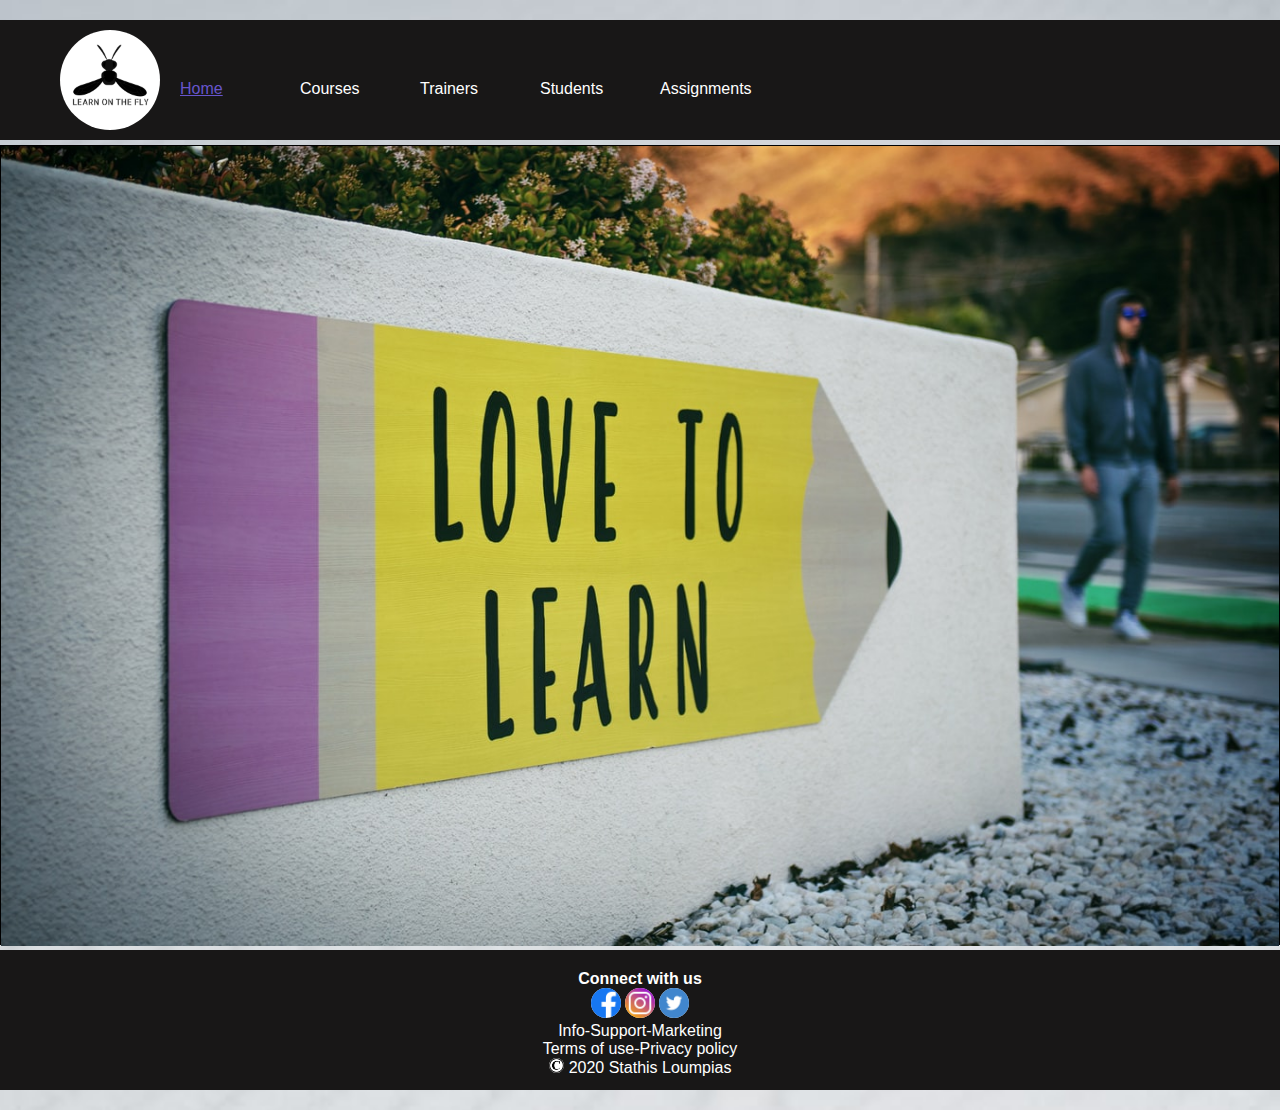
<file: Stathis_Loumpias_assignment_1/index.html>
<!DOCTYPE html>
<html lang="en">
  <head>
    <meta charset="UTF-8" />
    <meta name="viewport" content="width=device-width, initial-scale=1.0" />
    <title>Home</title>
    <link rel="icon" href="images/logo.png" type="images/jpg" />
    <link rel="stylesheet" href="css/style.css" type="text/css" />
  </head>
  <body id="wrapper">
    <header>
      <div>
        <img src="images/logo.png" alt="learn to fly" />
      </div>
      <div>
        <ul>
          <li><a href="index.html" class="current">Home</a></li>
          <li><a href="Courses.html">Courses</a></li>
          <li>
            <a href="Trainers.html">Trainers</a>
            <ul>
              <li>
                <a href="trainersPerCourse.html">Per Course</a>
              </li>
            </ul>
          </li>
          <li>
            <a href="Students.html">Students</a>
            <ul>
              <li><a href="studentsPerCourse.html">Per Course</a></li>
            </ul>
          </li>
          <li>
            <a href="Assingments.html">Assignments</a>
            <ul>
              <li>
                <a href="perStudentPerCourse.html">Per student Per Course</a>
              </li>
            </ul>
          </li>
        </ul>
      </div>
    </header>
    <main>
      <div id="landscape">
        <img src="images/learn.jpg" alt="Love to learn" />
      </div>
    </main>
    <footer>
      <section>
        <h4>Connect with us</h4>
        <a href="#"><img src="images/facebook.png" alt="facebook" /></a>
        <a href="#"><img src="images/instagram.png" alt="facebook" /></a>
        <a href="#"><img src="images/twitter.png" alt="facebook" /></a>
        <div>
          <p>Info-Support-Marketing</p>
          <p>Terms of use-Privacy policy</p>
          <p>
            <img src="images/copyright.png" alt="copyright" />2020 Stathis
            Loumpias
          </p>
        </div>
      </section>
    </footer>
  </body>
</html>
</file>
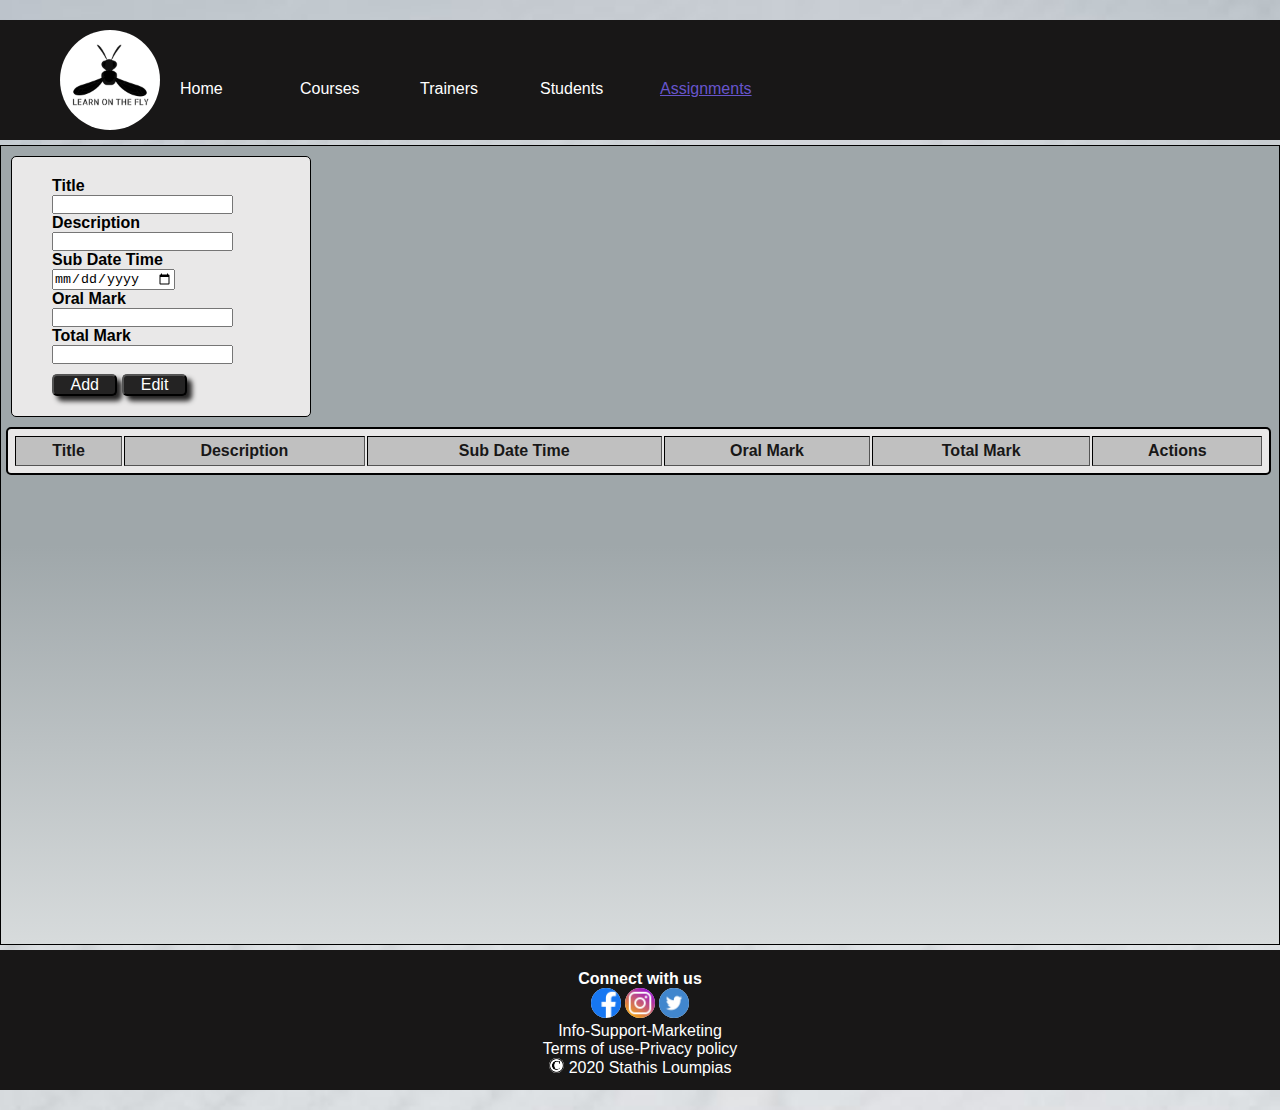
<file: Stathis_Loumpias_assignment_1/Assingments.html>
<!DOCTYPE html>
<html lang="en">
  <head>
    <meta charset="UTF-8" />
    <meta name="viewport" content="width=device-width, initial-scale=1.0" />
    <title>Assignments</title>
    <link rel="icon" href="images/logo.png" type="images/jpg" />
    <link rel="stylesheet" href="css/style.css" type="text/css" />
  </head>
  <body id="wrapper">
    <header>
      <div>
        <img src="images/logo.png" alt="learn to fly" />
      </div>
      <div>
        <ul>
          <li><a href="index.html">Home</a></li>
          <li><a href="Courses.html">Courses</a></li>
          <li>
            <a href="Trainers.html">Trainers</a>
            <ul>
              <li>
                <a href="trainersPerCourse.html">Per Course</a>
              </li>
            </ul>
          </li>
          <li>
            <a href="Students.html">Students</a>
            <ul>
              <li><a href="studentsPerCourse.html">Per Course</a></li>
            </ul>
          </li>
          <li>
            <a href="Assingments.html" class="current">Assignments</a>
            <ul>
              <li>
                <a href="perStudentPerCourse.html">Per student Per Course</a>
              </li>
            </ul>
          </li>
        </ul>
      </div>
    </header>
    <main>
      <div id="form">
        <label><b>Title</b></label>
        <input type="text" name="title" id="title" />

        <label><b>Description</b></label>
        <input type="text" name="description" id="description" />

        <label><b>Sub Date Time</b></label>
        <input type="date" name="subDateTime" id="subDateTime" />

        <label><b>Oral Mark</b></label>
        <input type="number" name="oranlMark" id="oranlMark" />

        <label><b>Total Mark</b></label>
        <input type="number" name="totalMark" id="totalMark" />

        <label>
          <input type="submit" value="Add" onclick="addHtmlTableRow();" />
          <input type="submit" value="Edit"onclick="editHtmlTbleSelectedRow();" />
      
        </label>
      </div>
      <div>
        <table border="1" id="table">
          <tr id="top">
            <td><b>Title</b></td>
            <td><b>Description</b></td>
            <td><b>Sub Date Time</b></td>
            <td><b>Oral Mark</b></td>
            <td><b>Total Mark</b></td>
            <td id="actions"><b>Actions</b></td>
          </tr>
        </table>
      </div>
    </main>
    <footer>
      <section>
        <h4>Connect with us</h4>
        <a href="#"><img src="images/facebook.png" alt="facebook" /></a>
        <a href="#"><img src="images/instagram.png" alt="facebook" /></a>
        <a href="#"><img src="images/twitter.png" alt="facebook" /></a>
        <div>
          <p>Info-Support-Marketing</p>
          <p>Terms of use-Privacy policy</p>
          <p>
            <img src="images/copyright.png" alt="copyright" />2020 Stathis
            Loumpias
          </p>
        </div>
      </section>
    </footer>
    <script src="js/assingments.js"></script>
  </body>
</html>
</file>
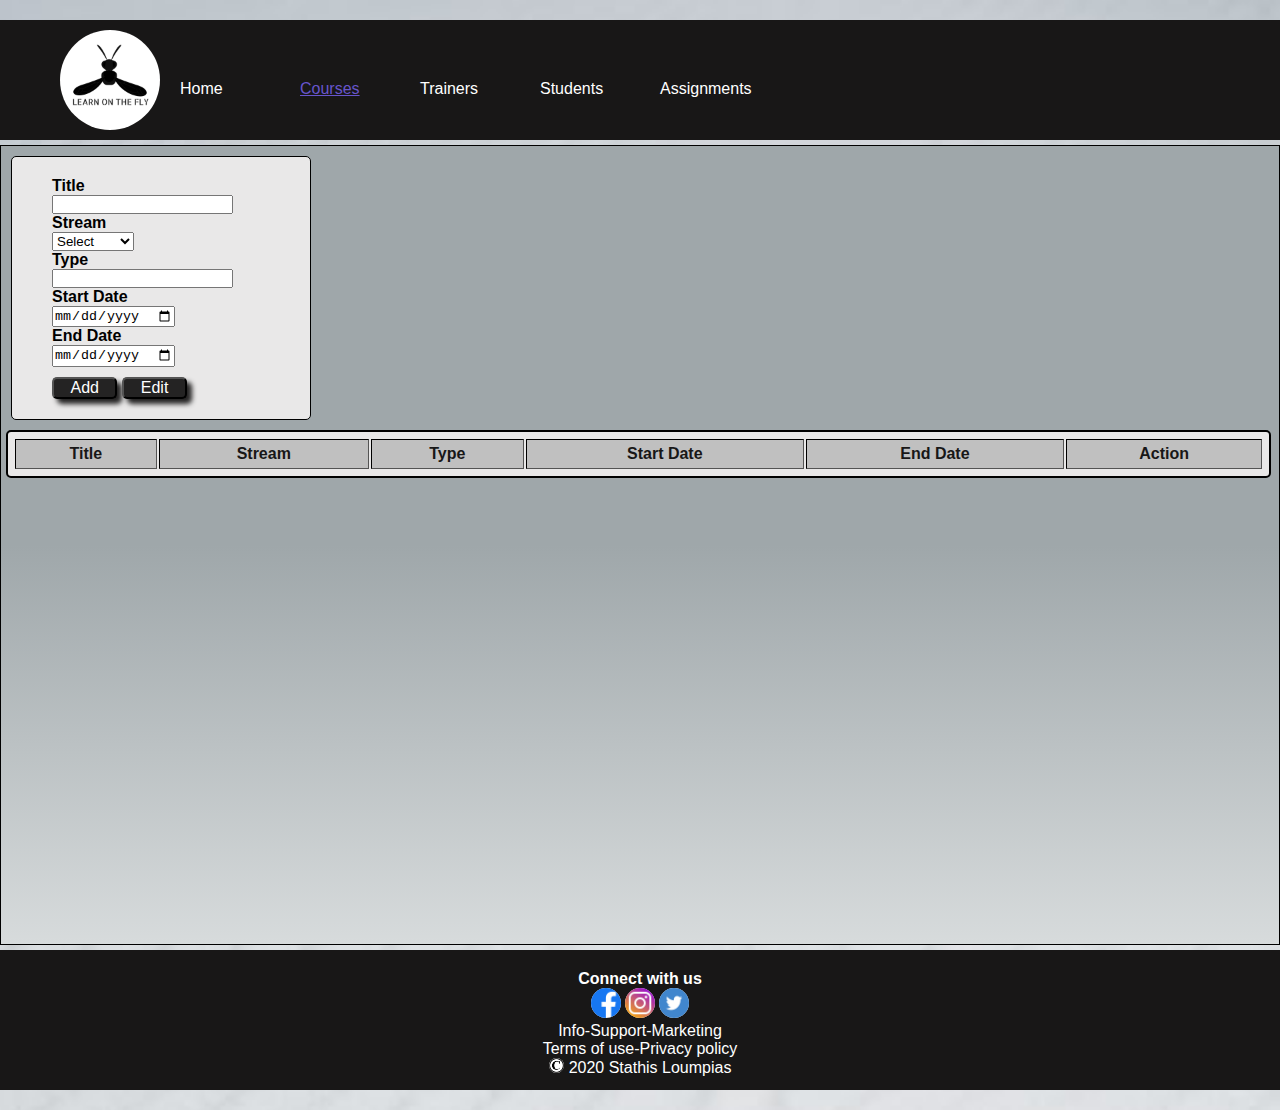
<file: Stathis_Loumpias_assignment_1/Courses.html>
<!DOCTYPE html>
<html lang="en">
  <head>
    <meta charset="UTF-8" />
    <meta name="viewport" content="width=device-width, initial-scale=1.0" />
    <title>Courses</title>
    <link rel="icon" href="images/logo.png" type="images/jpg" />
    <link rel="stylesheet" href="css/style.css" type="text/css" />
  </body>
  </head>
  <body id="wrapper">
    <header>
      <div>
        <img src="images/logo.png" alt="learn to fly" />
      </div>
      <div>
        <ul>
          <li><a href="index.html">Home</a></li>
          <li><a href="Courses.html" class="current">Courses</a></li>
          <li>
            <a href="Trainers.html">Trainers</a>
            <ul>
              <li>
                <a href="trainersPerCourse.html">Per Course</a>
              </li>
            </ul>
          </li>
          <li>
            <a href="Students.html">Students</a>
            <ul>
              <li><a href="studentsPerCourse.html">Per Course</a></li>
            </ul>
          </li>
          <li>
            <a href="Assingments.html">Assignments</a>
            <ul>
              <li>
                <a href="perStudentPerCourse.html">Per student Per Course</a>
              </li>
            </ul>
          </li>
        </ul>
      </div>
    </header>
    <main>
      <div id="form">
        <label><b>Title</b></label>
        <input type="text" name="title" id="title" />
        
        <label><b>Stream</b></label>
        <select name="stream" id="stream">
          <option value="Select">Select</option>
          <option value="Java">Java</option>
          <option value="C#">C#</option>
          <option value="Javascript">Javascript</option>
        </select>

        <label><b>Type</b></label>
        <input type="text" name="type" id="type" />
      
      <label><b>Start Date</b></label>
      <input type="date" name="startDate" id="startDate"/>

      <label><b>End Date</b></label>
      <input type="date" name="endDate" id="endDate" />
        
      <label>
        <input type="submit" value="Add" onclick="addHtmlTableRow();" />
        <input type="submit" value="Edit" onclick="editHtmlTbleSelectedRow();"/>
      </label>

      </div>
      <div>
        <table border="1" id="table">
          <tr id="top">
            <td><b>Title</b></td>
            <td><b>Stream</b></td>
            <td><b>Type</b></td>
            <td><b>Start Date</b></td>
            <td><b>End Date</b></td>
            <td><b>Action</b></td>
          </tr>
        </table>
        </div>
    </main>
    <footer>
      <section>
        <h4>Connect with us</h4>
        <a href="#"><img src="images/facebook.png" alt="facebook" /></a>
        <a href="#"><img src="images/instagram.png" alt="facebook" /></a>
        <a href="#"><img src="images/twitter.png" alt="facebook" /></a>
        <div>
          <p>Info-Support-Marketing</p>
          <p>Terms of use-Privacy policy</p>
          <p>
            <img src="images/copyright.png" alt="copyright" />2020 Stathis
            Loumpias
          </p>
        </div>
      </section>
    </footer>
    <script src="js/jquery-3.5.1.js"></script>
    <script src="js/courses.js"></script>
  </body>
</html>
</file>
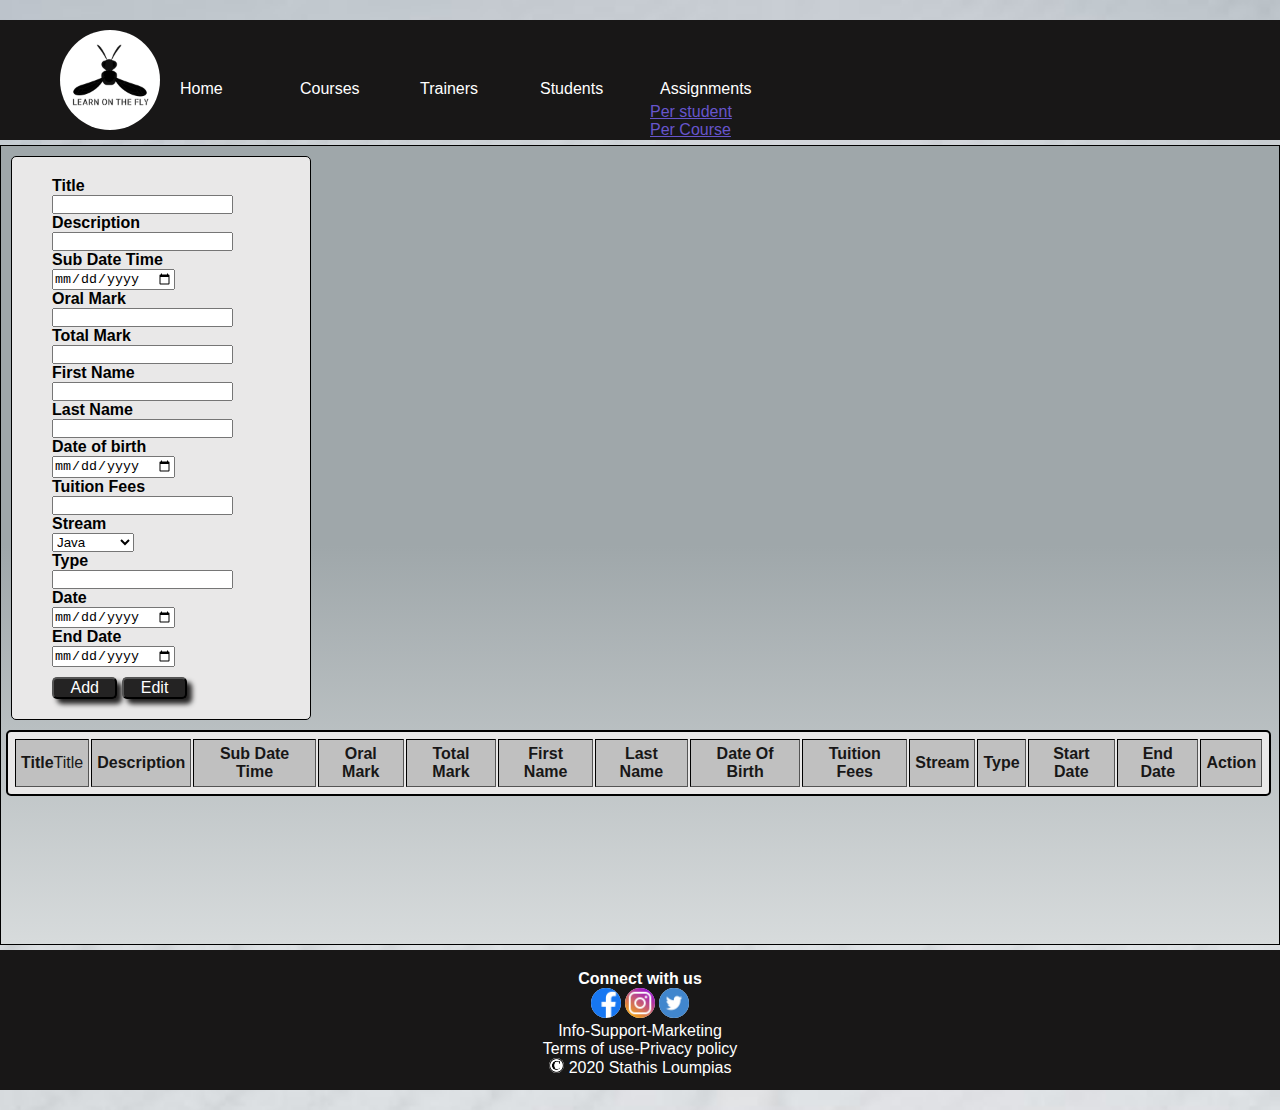
<file: Stathis_Loumpias_assignment_1/perStudentPerCourse.html>
<!DOCTYPE html>
<html lang="en">
  <head>
    <meta charset="UTF-8" />
    <meta name="viewport" content="width=device-width, initial-scale=1.0" />
    <title>Home</title>
    <link rel="icon" href="images/logo.png" type="images/jpg" />
    <link rel="stylesheet" href="css/style.css" type="text/css" />
  </head>
  <body id="wrapper">
    <header>
      <div>
        <img src="images/logo.png" alt="learn to fly" />
      </div>
      <div>
        <ul>
          <li><a href="index.html">Home</a></li>
          <li><a href="Courses.html">Courses</a></li>
          <li>
            <a href="Trainers.html">Trainers</a>
            <ul>
              <li>
                <a href="trainersPerCourse.html">Per Course</a>
              </li>
            </ul>
          </li>
          <li>
            <a href="Students.html">Students</a>
            <ul>
              <li><a href="studentsPerCourse.html">Per Course</a></li>
            </ul>
          </li>
          <li>
            <a href="Assingments.html">Assignments</a>
            <ul>
              <li>
                <a href="perStudentPerCourse.html" class="current"
                  >Per student Per Course</a
                >
              </li>
            </ul>
          </li>
        </ul>
      </div>
    </header>
    <main>
      <div id="form">
        <label><b>Title</b></label>
        <input type="text" name="input1" id="title" />

        <label><b>Description</b></label>
        <input type="text" name="input2" id="description" />

        <label><b>Sub Date Time </b></label>
        <input type="date" name="input3" id="subDateTime" />

        <label><b>Oral Mark</b></label>
        <input type="number" name="input4" id="oralMark" />

        <label><b>Total Mark </b></label>
        <input type="number" name="input5" id="totalMark" />

        <label><b>First Name</b></label>
        <input type="text" name="input6" id="firstName" />

        <label><b>Last Name</b></label>
        <input type="text" name="input7" id="lastName" />

        <label><b>Date of birth</b></label>
        <input type="date" name="input8" id="dateOfBirth" />

        <label><b>Tuition Fees </b></label>
        <input type="number" name="input9" id="tuitionFees" />

        <label><b>Stream</b></label>
        <select name="input10" id="stream">
          <option value="Java">Java</option>
          <option value="C#">C#</option>
          <option value="Javascript">Javascript</option>
        </select>

        <label><b>Type</b></label>
        <input type="text" name="input11" id="type" />

        <label><b>Date </b></label>
        <input type="date" name="input12" id="startDate" />

        <label><b>End Date</b></label>
        <input type="date" name="input13" id="endDate" />

        <label>
          <input type="submit" value="Add" onclick="addHtmlTableRow();" />
          <input type="submit"value="Edit"onclick="editHtmlTbleSelectedRow();" />
        </label>
      </div>
      <div>
        <table border="1" id="table">
          <tr id="top">
            <td><b>Title</b>Title</td>
            <td><b>Description</b></td>
            <td><b>Sub Date Time</b></td>
            <td><b>Oral Mark</b></td>
            <td><b>Total Mark</b></td>
            <td><b>First Name</b></td>
            <td><b>Last Name</b></td>
            <td><b>Date Of Birth</b></td>
            <td><b>Tuition Fees</b></td>
            <td><b>Stream</b></td>
            <td><b>Type</b></td>
            <td><b>Start Date</b></td>
            <td><b>End Date</b></td>
            <td><b>Action</b></td>
          </tr>
        </table>
      </div>
    </main>
    <footer>
      <section>
        <h4>Connect with us</h4>
        <a href="#"><img src="images/facebook.png" alt="facebook" /></a>
        <a href="#"><img src="images/instagram.png" alt="facebook" /></a>
        <a href="#"><img src="images/twitter.png" alt="facebook" /></a>
        <div>
          <p>Info-Support-Marketing</p>
          <p>Terms of use-Privacy policy</p>
          <p>
            <img src="images/copyright.png" alt="copyright" />2020 Stathis
            Loumpias
          </p>
        </div>
      </section>
    </footer>
    <script src="js/perStudentPerCourse.js"></script>
  </body>
</html>
</file>
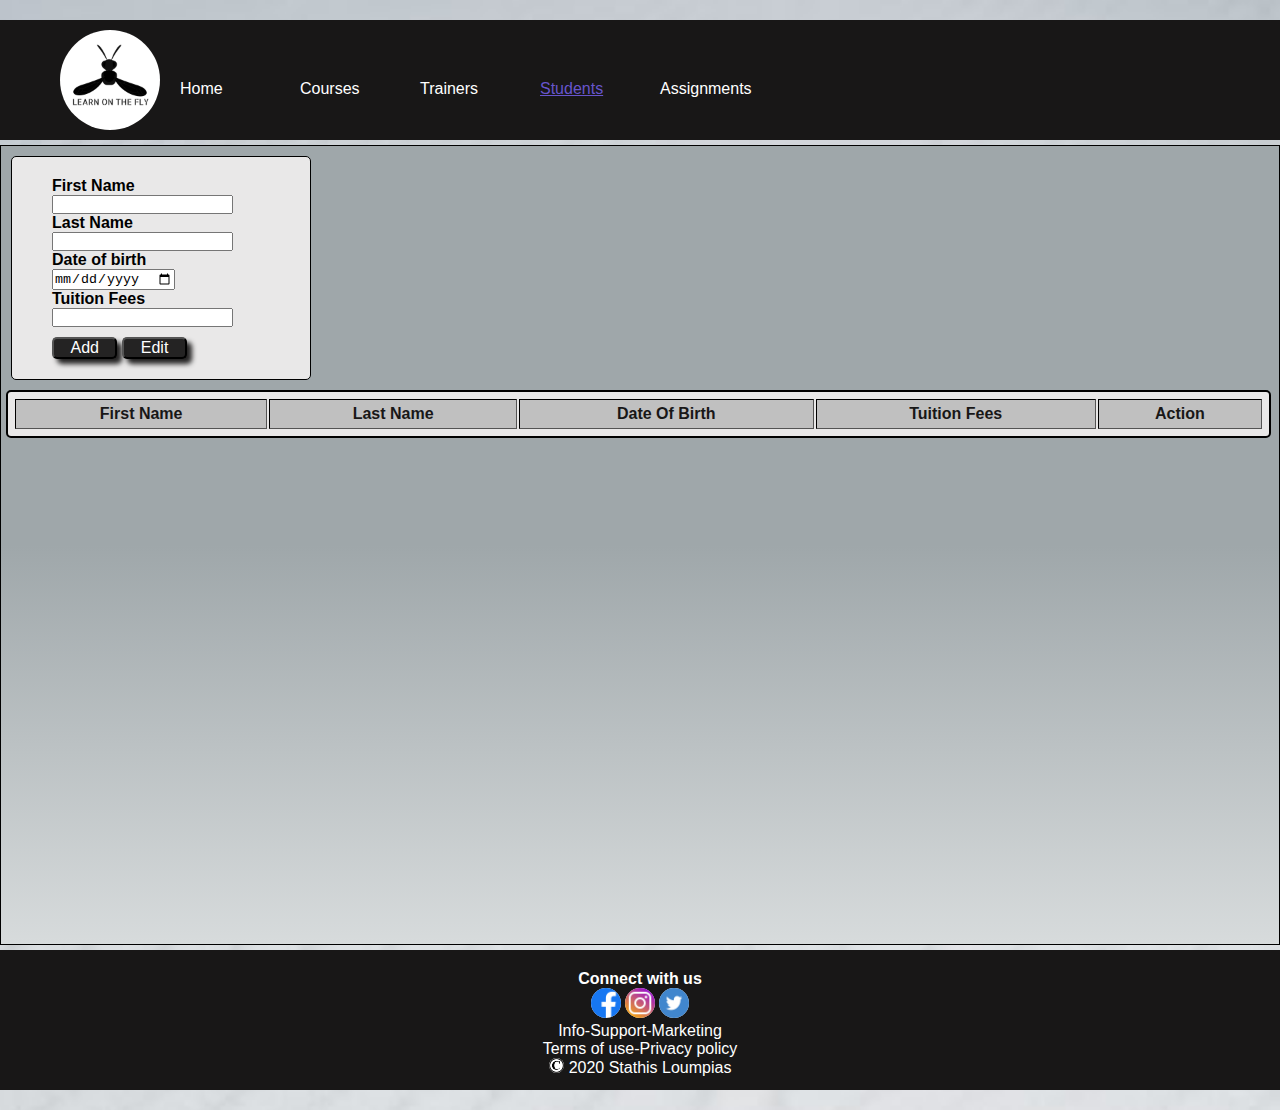
<file: Stathis_Loumpias_assignment_1/Students.html>
<!DOCTYPE html>
<html lang="en">
  <head>
    <meta charset="UTF-8" />
    <meta name="viewport" content="width=device-width, initial-scale=1.0" />
    <title>Students</title>
    <link rel="icon" href="images/logo.png" type="images/jpg" />
    <link rel="stylesheet" href="css/style.css" type="text/css" />
  </head>
  <body id="wrapper">
    <header>
      <div>
        <img src="images/logo.png" alt="learn to fly" />
      </div>
      <div>
        <ul>
          <li><a href="index.html">Home</a></li>
          <li><a href="Courses.html">Courses</a></li>
          <li>
            <a href="Trainers.html">Trainers</a>
            <ul>
              <li>
                <a href="trainersPerCourse.html">Per Course</a>
              </li>
            </ul>
          </li>
          <li>
            <a href="Students.html" class="current">Students</a>
            <ul>
              <li><a href="studentsPerCourse.html">Per Course</a></li>
            </ul>
          </li>
          <li>
            <a href="Assingments.html">Assignments</a>
            <ul>
              <li>
                <a href="perStudentPerCourse.html">Per student Per Course</a>
              </li>
            </ul>
          </li>
        </ul>
      </div>
    </header>
    <main>
      <div id="form">
        <label><b>First Name</b></label>
        <input type="text" name="firstName" id="firstName" />

        <label><b>Last Name</b></label>
        <input type="text" name="lastName" id="lastName" />

        <label><b>Date of birth</b></label>
        <input type="date" name="dateOfBirth" id="dateOfBirth" />

        <label><b>Tuition Fees </b></label>
        <input type="number" name="tuitionFees" id="tuitionFees" />

        <label>
          <input type="submit" value="Add" onclick="addHtmlTableRow();" />
          <input type="submit"value="Edit"onclick="editHtmlTbleSelectedRow();" />
         
        </label>
      </div>
      <div>
        <table border="1" id="table">
          <tr id="top">
            <td><b>First Name</b></td>
            <td><b>Last Name</b></td>
            <td><b>Date Of Birth</b></td>
            <td><b>Tuition Fees</b></td>
            <td><b>Action</b></td>
          </tr>
        </table>
      </div>
    </main>
    <footer>
      <section>
        <h4>Connect with us</h4>
        <a href="#"><img src="images/facebook.png" alt="facebook" /></a>
        <a href="#"><img src="images/instagram.png" alt="facebook" /></a>
        <a href="#"><img src="images/twitter.png" alt="facebook" /></a>
        <div>
          <p>Info-Support-Marketing</p>
          <p>Terms of use-Privacy policy</p>
          <p>
            <img src="images/copyright.png" alt="copyright" />2020 Stathis
            Loumpias
          </p>
        </div>
      </section>
    </footer>
    <script src="js/students.js"></script>
  </body>
</html>
</file>
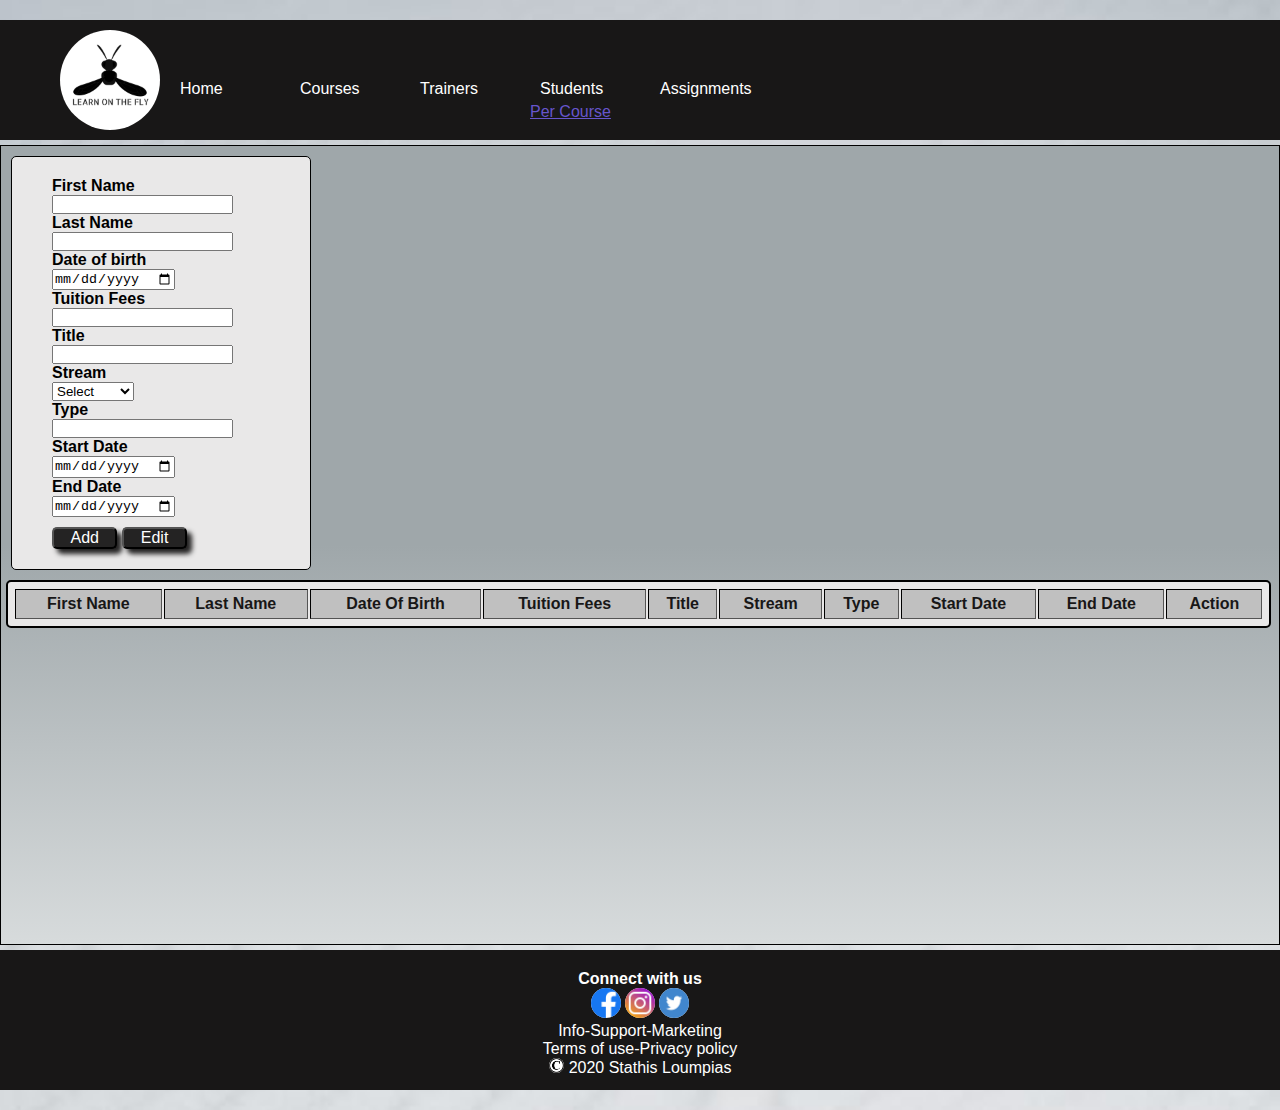
<file: Stathis_Loumpias_assignment_1/studentsPerCourse.html>
<!DOCTYPE html>
<html lang="en">
  <head>
    <meta charset="UTF-8" />
    <meta name="viewport" content="width=device-width, initial-scale=1.0" />
    <title>Students</title>
    <link rel="icon" href="images/logo.png" type="images/jpg" />
    <link rel="stylesheet" href="css/style.css" type="text/css" />
  </head>
  <body id="wrapper">
    <header>
      <div>
        <img src="images/logo.png" alt="learn to fly" />
      </div>
      <div>
        <ul>
          <li><a href="index.html">Home</a></li>
          <li><a href="Courses.html">Courses</a></li>
          <li>
            <a href="Trainers.html">Trainers</a>
            <ul>
              <li>
                <a href="trainersPerCourse.html">Per Course</a>
              </li>
            </ul>
          </li>
          <li>
            <a href="Students.html">Students</a>
            <ul>
              <li>
                <a href="studentsPerCourse.html" class="current">Per Course</a>
              </li>
            </ul>
          </li>
          <li>
            <a href="Assingments.html">Assignments</a>
            <ul>
              <li>
                <a href="perStudentPerCourse.html">Per student Per Course</a>
              </li>
            </ul>
          </li>
        </ul>
      </div>
    </header>
    <main>
      <div id="form">
        <label><b>First Name</b></label>
        <input type="text" name="input6" id="firstName" />

        <label><b>Last Name</b></label>
        <input type="text" name="input7" id="lastName" />

        <label><b>Date of birth</b></label>
        <input type="date" name="input8" id="dateOfBirth" />

        <label><b>Tuition Fees </b></label>
        <input type="number" name="input9" id="tuitionFees" />

        <label><b>Title</b></label>
        <input type="text" name="title" id="title" />

        <label><b>Stream</b></label>
        <select name="stream" id="stream">
          <option value="Select">Select</option>
          <option value="Java">Java</option>
          <option value="C#">C#</option>
          <option value="Javascript">Javascript</option>
        </select>

        <label><b>Type</b></label>
        <input type="text" name="type" id="type" />

        <label><b>Start Date</b></label>
        <input type="date" name="startDate" id="startDate" />

        <label><b>End Date</b></label>
        <input type="date" name="endDate" id="endDate" />

        <label>
          <input type="submit" value="Add" onclick="addHtmlTableRow();" />
          <input type="submit"value="Edit"onclick="editHtmlTbleSelectedRow();"/>
        </label>
      </div>
      <div>
        <table border="1" id="table">
          <tr id="top">
            <td><b>First Name</b></td>
            <td><b>Last Name</b></td>
            <td><b>Date Of Birth</b></td>
            <td><b>Tuition Fees</b></td>
            <td><b>Title</b></td>
            <td><b>Stream</b></td>
            <td><b>Type</b></td>
            <td><b>Start Date</b></td>
            <td><b>End Date</b></td>
            <td><b>Action</b></td>
          </tr>
        </table>
      </div>
    </main>
    <footer>
      <section>
        <h4>Connect with us</h4>
        <a href="#"><img src="images/facebook.png" alt="facebook" /></a>
        <a href="#"><img src="images/instagram.png" alt="facebook" /></a>
        <a href="#"><img src="images/twitter.png" alt="facebook" /></a>
        <div>
          <p>Info-Support-Marketing</p>
          <p>Terms of use-Privacy policy</p>
          <p>
            <img src="images/copyright.png" alt="copyright" />2020 Stathis
            Loumpias
          </p>
        </div>
      </section>
    </footer>
    <script src="js/studentsPerCourse.js"></script>
  </body>
</html>
</file>
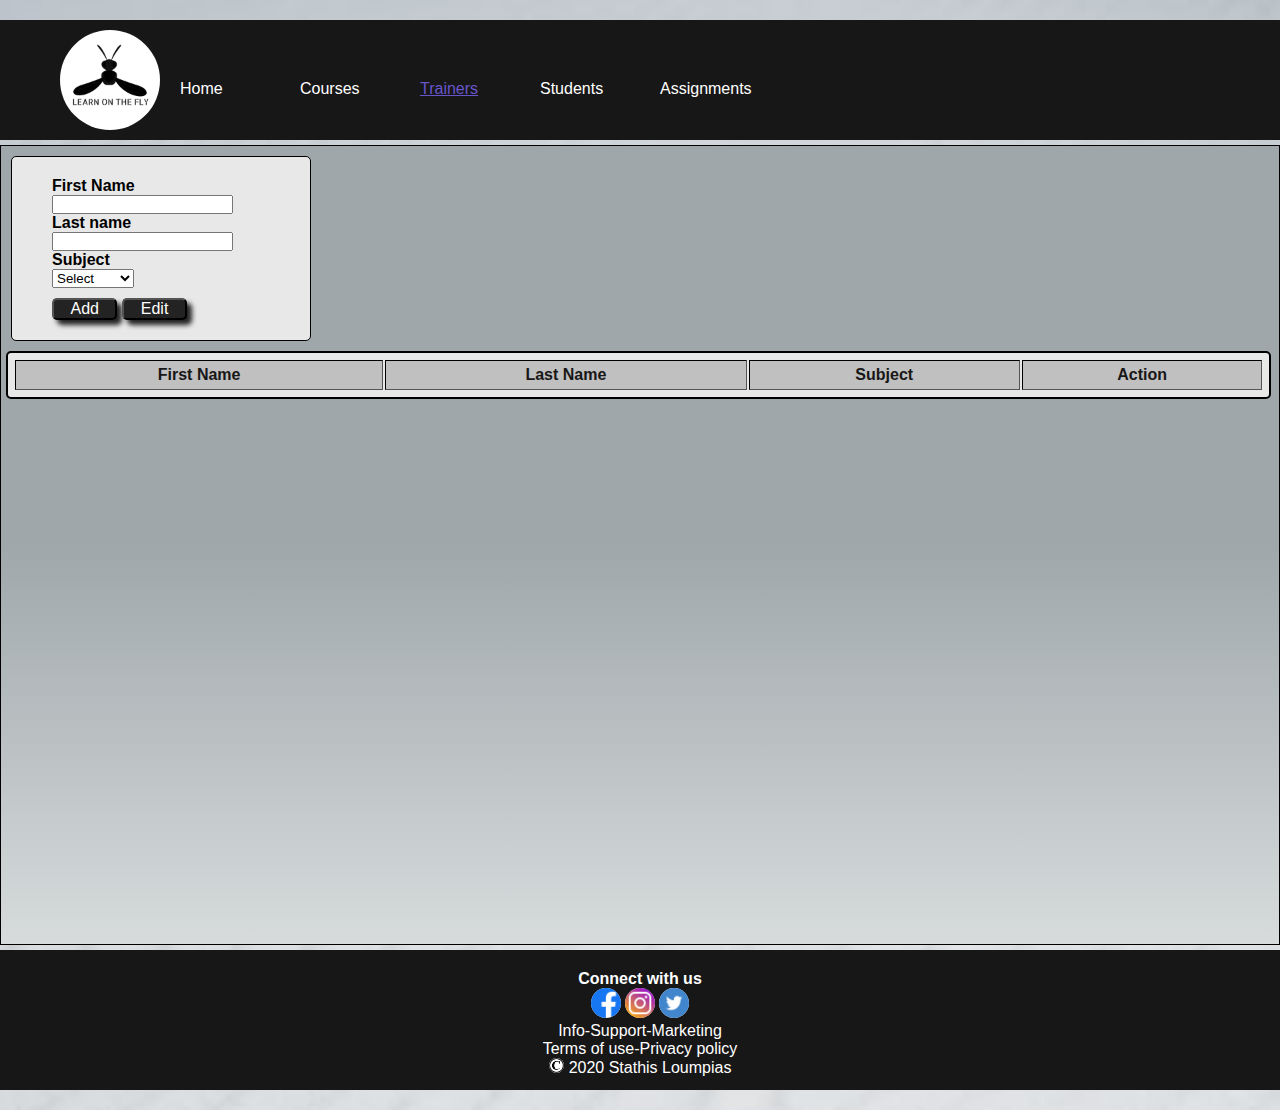
<file: Stathis_Loumpias_assignment_1/Trainers.html>
<!DOCTYPE html>
<html lang="en">
  <head>
    <meta charset="UTF-8" />
    <meta name="viewport" content="width=device-width, initial-scale=1.0" />
    <title>Trainers</title>
    <link rel="icon" href="images/logo.png" type="images/jpg" />
    <link rel="stylesheet" href="css/style.css" type="text/css" />
  </head>
  <body id="wrapper">
    <header>
      <div>
        <img src="images/logo.png" alt="learn to fly" />
      </div>
      <div>
        <ul>
          <li><a href="index.html">Home</a></li>
          <li><a href="Courses.html">Courses</a></li>
          <li>
            <a href="Trainers.html" class="current">Trainers</a>
            <ul>
              <li>
                <a href="trainersPerCourse.html">Per Course</a>
              </li>
            </ul>
          </li>
          <li>
            <a href="Students.html">Students</a>
            <ul>
              <li><a href="studentsPerCourse.html">Per Course</a></li>
            </ul>
          </li>
          <li>
            <a href="Assingments.html">Assignments</a>
            <ul>
              <li>
                <a href="perStudentPerCourse.html">Per student Per Course</a>
              </li>
            </ul>
          </li>
        </ul>
      </div>
    </header>
    <main>
      <div id="form">
        <label><b>First Name</b></label>
        <input type="text" name="firstName" id="firstName" />
       

        <label><b>Last name</b></label>
        <input type="text" name="lastName" id="lastName" />
       

        <label><b>Subject</b></label>
        <select name="Courses" id="courses">
          <option value="Select">Select</option>
          <option value="Java">Java</option>
          <option value="C#">C#</option>
          <option value="Javascript">Javascript</option>
        </select>
        

        <label>
          <input type="submit" value="Add" onclick="addHtmlTableRow();" />
          <input type="submit" value="Edit" onclick="editHtmlTbleSelectedRow();"/>

        </label>
      </div>
      <div>
        <table border="1" id="table">
          <tr id="top">
            <td><b>First Name</b></td>
            <td><b>Last Name</b></td>
            <td><b>Subject</b></td>
            <td><b>Action</b></td>
          </tr>
        </table>
      </div>
    </main>
    <footer>
      <section>
        <h4>Connect with us</h4>
        <a href="#"><img src="images/facebook.png" alt="facebook" /></a>
        <a href="#"><img src="images/instagram.png" alt="facebook" /></a>
        <a href="#"><img src="images/twitter.png" alt="facebook" /></a>
        <div>
          <p>Info-Support-Marketing</p>
          <p>Terms of use-Privacy policy</p>
          <p>
            <img src="images/copyright.png" alt="copyright" />2020 Stathis
            Loumpias
          </p>
        </div>
      </section>
    </footer>
    <script src="js/trainer.js"></script>
  </body>
</html>
</file>
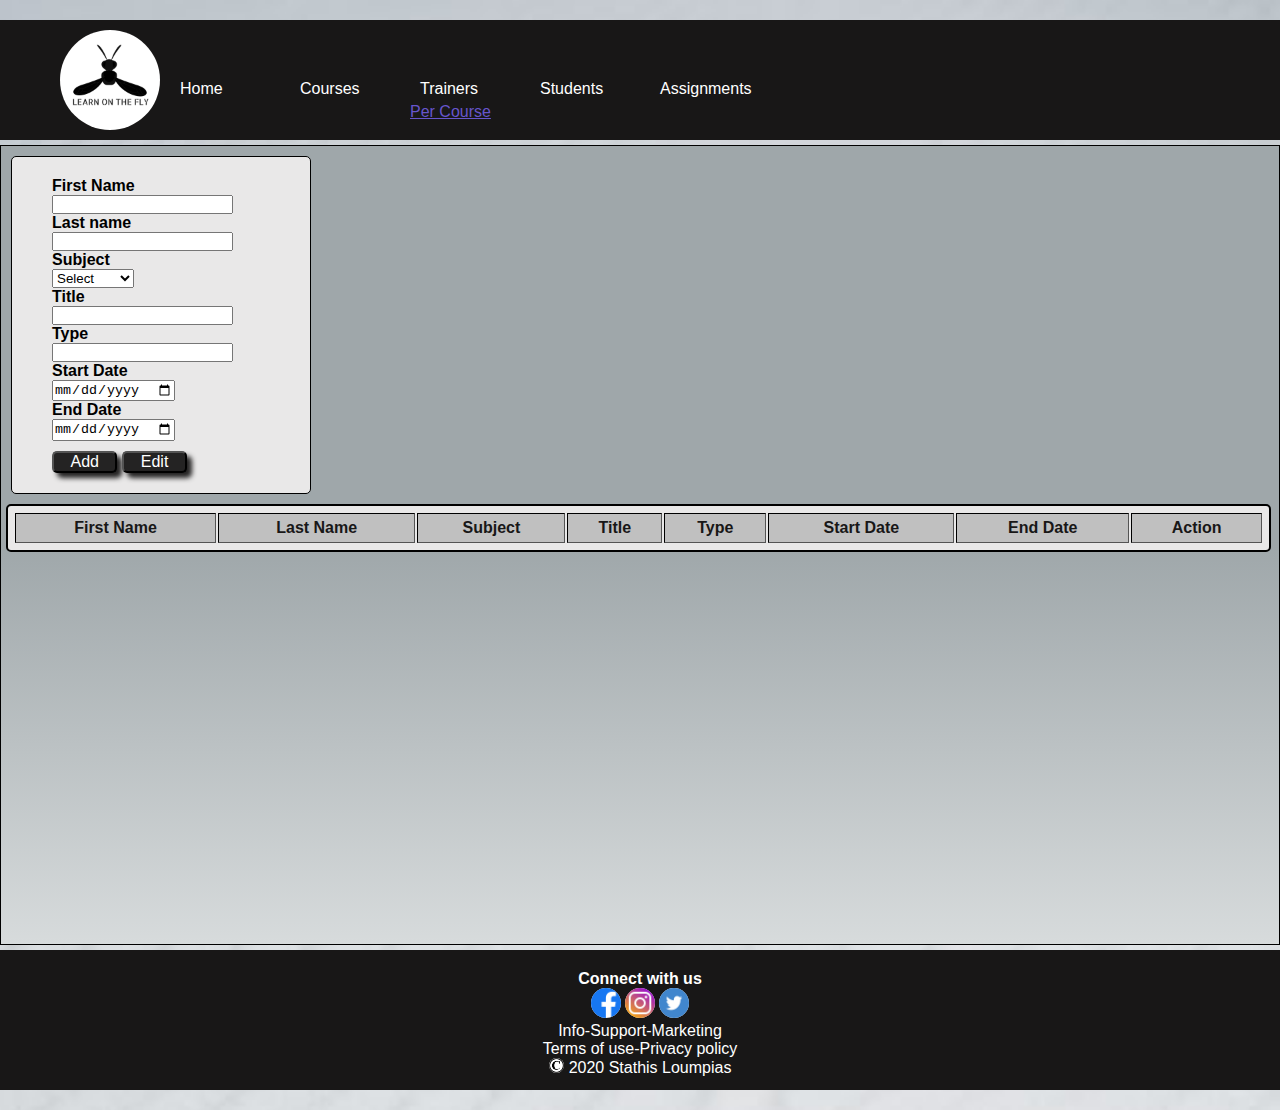
<file: Stathis_Loumpias_assignment_1/trainersPerCourse.html>
<!DOCTYPE html>
<html lang="en">
  <head>
    <meta charset="UTF-8" />
    <meta name="viewport" content="width=device-width, initial-scale=1.0" />
    <title>Trainers</title>
    <link rel="icon" href="images/logo.png" type="images/jpg" />
    <link rel="stylesheet" href="css/style.css" type="text/css" />
  </head>
  <body id="wrapper">
    <header>
      <div>
        <img src="images/logo.png" alt="learn to fly" />
      </div>
      <div>
        <ul>
          <li><a href="index.html">Home</a></li>
          <li><a href="Courses.html">Courses</a></li>
          <li>
            <a href="Trainers.html">Trainers</a>
            <ul>
              <li>
                <a href="trainersPerCourse.html" class="current">Per Course</a>
              </li>
            </ul>
          </li>
          <li>
            <a href="Students.html">Students</a>
            <ul>
              <li><a href="studentsPerCourse.html">Per Course</a></li>
            </ul>
          </li>
          <li>
            <a href="Assingments.html">Assignments</a>
            <ul>
              <li>
                <a href="perStudentPerCourse.html">Per student Per Course</a>
              </li>
            </ul>
          </li>
        </ul>
      </div>
    </header>
    <main>
      <div id="form">
        <label><b>First Name</b></label>
        <input type="text" name="firstName" id="firstName" />

        <label><b>Last name</b></label>
        <input type="text" name="lastName" id="lastName" />

        <label><b>Subject</b></label>
        <select name="subject" id="subject">
          <option value="Select">Select</option>
          <option value="Java">Java</option>
          <option value="C#">C#</option>
          <option value="Javascript">Javascript</option>
        </select>

        <label><b>Title</b></label>
        <input type="text" name="title" id="title" />

        <label><b>Type</b></label>
        <input type="text" name="type" id="type" />

        <label><b>Start Date</b></label>
        <input type="date" name="startDate" id="startDate" />

        <label><b>End Date</b></label>
        <input type="date" name="endDate" id="endDate" />

        <label>
          <input type="submit" value="Add" onclick="addHtmlTableRow();" />
          <input type="submit" value="Edit"onclick="editHtmlTbleSelectedRow();"/>
        
        </label>
      </div>
      <div>
        <table border="1" id="table">
          <tr id="top">
            <td><b>First Name</b></td>
            <td><b>Last Name</b></td>
            <td><b>Subject</b></td>
            <td><b>Title</b></td>
            <td><b>Type</b></td>
            <td><b>Start Date</b></td>
            <td><b>End Date</b></td>
            <td><b>Action</b></td>
          </tr>
        </table>
      </div>
    </main>
    <footer>
      <section>
        <h4>Connect with us</h4>
        <a href="#"><img src="images/facebook.png" alt="facebook" /></a>
        <a href="#"><img src="images/instagram.png" alt="facebook" /></a>
        <a href="#"><img src="images/twitter.png" alt="facebook" /></a>
        <div>
          <p>Info-Support-Marketing</p>
          <p>Terms of use-Privacy policy</p>
          <p>
            <img src="images/copyright.png" alt="copyright" />2020 Stathis
            Loumpias
          </p>
        </div>
      </section>
    </footer>
    <script src="js/trainerPerCourse.js"></script>
  </body>
</html>
</file>
<file: Stathis_Loumpias_assignment_1/css/style.css>
* {
  padding: 0px;
  margin: 0px;
  box-sizing: border-box;
}
header img {
  float: left;
  border-radius: 50%;
}
header {
  padding-left: 60px;
  padding-top: 60px;
  padding-bottom: 60px;
  background-color: rgb(24, 23, 23);
}
body {
  background-image: url(../images/background.jpg);
  background-repeat: no-repeat;
  background-size: cover;
  font-family:'Arial Narrow', Arial, sans-serif;
}
#wrapper {
  max-width: 1300px;
  margin: 20px auto;
}
header div img {
  height: 100px;
  width: 100px;
  margin-top: -50px;
}
div ul li {
  float: left;
  width: 100px;
  list-style: none;
  margin-left: 20px;
}
div ul ul li{
  position: relative;
  margin-left: -10px;
  margin-top: 5px;
  visibility: hidden;
}
div ul li:hover ul li{
  visibility: visible;
}
header ul li a {
  color: white;
  text-decoration: none;
}
.current {
  color: rgb(103, 85, 204);
  text-decoration: underline;
  visibility: visible;
}
main {
  height: 800px;
  margin-top: 5px;
  margin-bottom: 5px;
  border: 1px solid black;
  background: linear-gradient(#9FA7AA 50%,#D7DBDC);
}
.container{
  max-width: 900px;
  background-color: silver;
  margin: 50px auto ;
  border-radius: 20px;
}
#form {
  width: 300px;
  background-color:rgb(233, 232, 232);
  padding: 20px 40px 20px;
  margin: 10px;
  border: 1px solid black;
  border-radius: 5px;
  }
label{
    display: block;
  }
input[type="submit"]{
    margin-top: 10px;
    font-size: 100%;
    background-color: rgb(36, 35, 35);
    color: white;
    width: 30%;
    box-shadow: 5px 5px 5px rgb(36, 35, 35);
    border-radius: 5px;
  }
main table {
  width: 99%;
  border: 2px solid black;
  color : rgb(24, 23, 23);
  background-color: rgb(233, 232, 232);
  text-align: center;
  padding: 5px;
  border-radius: 5px;
  margin: 5px; 
}
table td{
  padding: 5px; 
}
#top{
  background-color:#C0C0C0;
}
#delete{
  color:red ; 
  background-color: #C0C0C0;
  box-shadow: 5px 5px 5px rgb(36, 35, 35);
  border-radius: 5px;
}
main img {
  width: 100%;
  height: 800px;
}
footer {
  height: 140px;
  background-color: rgb(24, 23, 23);
}
footer section {
  height: 140px;
  text-align: center;
  list-style: none;
  color: white;
  padding-top: 20px;
}
footer section img {
  height: 30px;
  border-radius: 50%;
  background-color: white;
  text-align: center;
}
footer section div img {
  height: 15px;
  margin-right: 5px;
}
</file>
